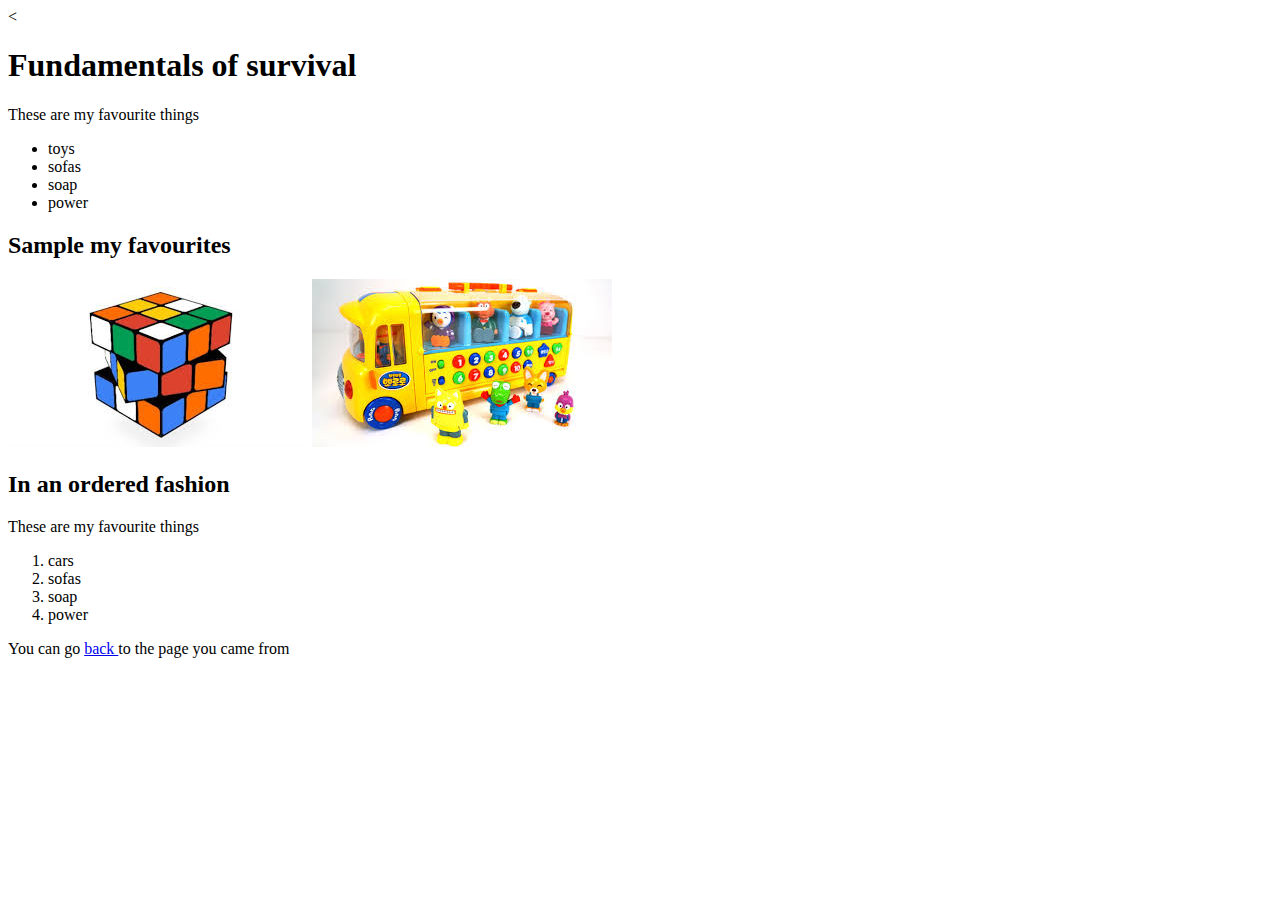
<file: index.html>
<<!DOCTYPE html>
<html lang="en" dir="ltr">
  <head>
    <meta charset="utf-8">
    <title>Favourites</title>
  </head>
  <body>

    <h1>Fundamentals of survival</h1>
    <p>These are my favourite things</p>

    <ul>
      <li>toys</li>
      <li>sofas</li>
      <li>soap</li>
      <li>power</li>
    </ul>

    <h2>Sample my favourites</h2>

    <img src="images/rubic.jpg" alt="Rubic Cube">
    <img src="images/toys.jpg" alt="Plastics">

    <h2>In an ordered fashion</h2>
    <p>These are my favourite things</p>

    <ol>
      <li>cars</li>
      <li>sofas</li>
      <li>soap</li>
      <li>power</li>
    </ol>

  <p>You can go <a href="my-first-web-page.html">back </a> to the page you came from </p>
  </body>
</html>
</file>
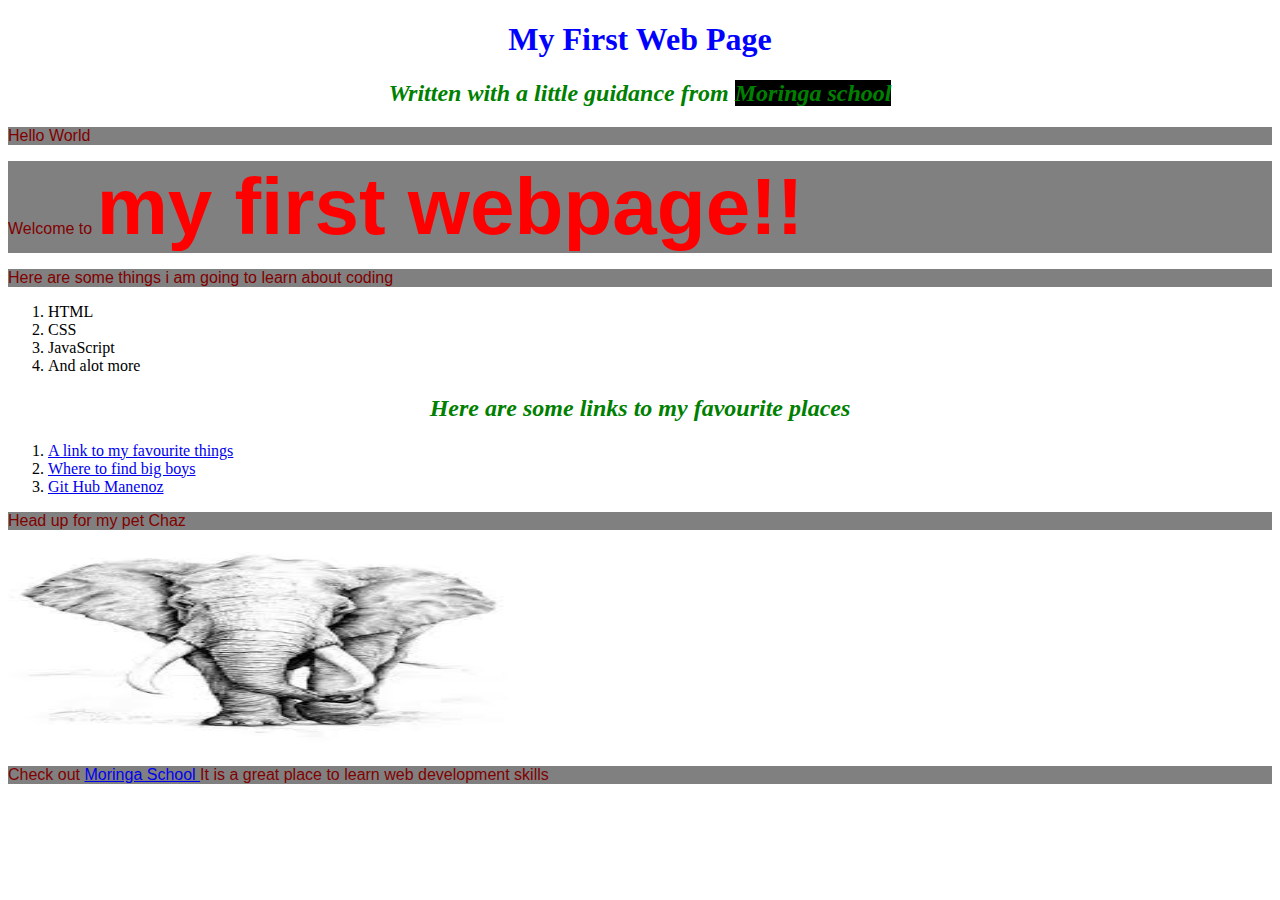
<file: my-first-web-page.html>
<!DOCTYPE html>
<html lang="en" dir="ltr">
  <head>
    <meta charset="utf-8">
    <title>My First Web Page</title>
    <link href="css/styles.css" rel="stylesheet" style="text/css">
  </head>
  <body>

    <h1>My First Web Page</h1>
    <h2>Written with a little guidance from <em>Moringa school</em></h2>
    <p>Hello World</p>
    <p>Welcome to <strong>my first webpage!!</strong></p>

    <p>Here are some things i am going to learn about coding</p>

    <ol>
      <li>HTML</li>
      <li>CSS</li>
      <li>JavaScript</li>
      <li>And alot more</li>
    </ol>

    <h2>Here are some links to my favourite places</h2>
    <ol>
      <li><a href="favourite-things.html">A link to my favourite things</a></li>
      <li><a href="https://biglife.org">Where to find big boys</a></li>
      <li><a href="https://github.com">Git Hub Manenoz</a></li>
    </ol>


    <p>Head up for my pet Chaz</p>
    <img src="images/elephant.jpg" alt="Image of my Elephant Chaz">
    <p>Check out <a href="http://moringaschool.com/">Moringa School </a>It is a great place to learn web development skills</p>
  </body>
</html>
</file>
<file: css/styles.css>
h1 {
  color:blue;
  text-align: center;
}



h2 {
  color: green;
  font-style: italic;
  text-align: center;
}

p{
  font-family: sans-serif;
  color: maroon;
  background-color: grey;

}

ul {
  line-height: 40px
}

img {
  height: 200px;
  width: 500px;
}

strong
{
  font-size: 80px;
  color: red;
}

em
{
  background-color: black;
}
</file>
